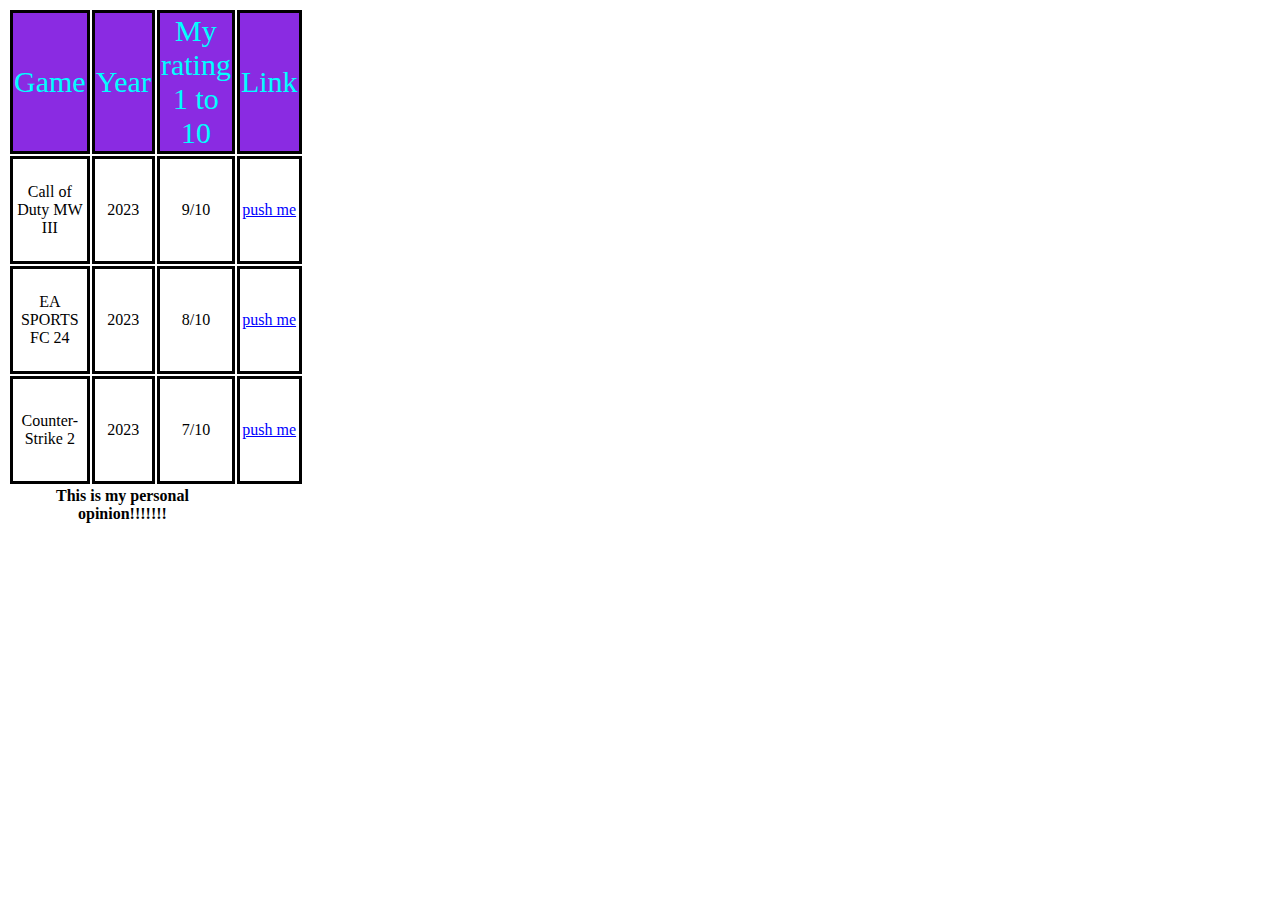
<file: index.html>
<!DOCTYPE html>
<html>
    <head>
        <meta charset="UTF-2">
        <title>
            HW9
        </title>
        <style>
            td{
                width: 50px;
                height: 100px;
                border: solid 3px black;
                text-align: center;
            }
            thead{
                font-size: 30px;
            }
            a:link{
                color: blue	;
            }
            a:visited{
                color: gray;
            }
            a:hover{
                color: red;
                text-decoration: underline;
            }
            a:active{
                color: yellow;
                text-decoration: underline;
            }
        </style>
    </head>
    <body>
        <!-- <p>Форматирование в <mark>HTML5</mark></p>
        <p>Это <b>выделенный</b> текст</p>
        <p>Это <b>важный</b> текст</p>
        <p>Это <s>зачёркнутый</s> текст</p>
        <p>Это <s>недействительный</s> текст</p>
        <p>Это <i>важный</i> текст</p>
        <p>Это текст <i>курсивом</i></p>
        <p>Это <u>добавленный текст</u></p>
        <p>Это <u>подчёркнутый текст</u></p>
        <p>X<sub>1</sub> = Y<sup>2</sup> + Z<sup>2</sup></p> -->
        <div>
        <table>
            <thead style = "background-color: blueviolet; color: aqua;">
                <tr>
                    <td>
                        Game
                    </td>
                    <td>
                        Year
                    </td>
                    <td>
                        My rating 1 to 10
                    </td>
                    <td>
                        Link
                    </td>
                </tr>
            </thead>
            <tfoot>
                <tr>
                    <th colspan="3">
                        	This is my personal opinion!!!!!!!
                    </th>
                </tr>
            </tfoot>
            <tbody>
                <tr>
                    <td>
                        Call of Duty MW III
                    </td>
                    <td>
                        2023
                    </td>
                    <td>
                        9/10
                    </td>
                    <td>
                        <a href="https://www.youtube.com/watch?v=C_6J06wdgXY&pp=ygUJY29kIG13SUlJ">push me</a>
                    </td>
                </tr>
                <tr>
                    <td>
                        EA SPORTS FC 24
                    </td>
                    <td>
                        2023
                    </td>
                    <td>
                        8/10
                    </td>
                    <td>
                        <a href="https://www.youtube.com/watch?v=-vL01jbgENE&pp=ygUPZmMgMjAyNCB0cmFpbGVy">push me</a>
                    </td>
                </tr>
                <tr>
                    <td>
                        Counter-Strike 2
                    </td>
                    <td>
                        2023
                    </td>
                    <td>
                        7/10
                    </td>
                    <td>
                        <a href="https://www.youtube.com/watch?v=c80dVYcL69E&pp=ygULY3MyIHRyYWlsZXI%3D">push me</a>
                    </td>
                </tr>
            </tbody>
        </table>
        </div>
    </body>
</html>
</file>
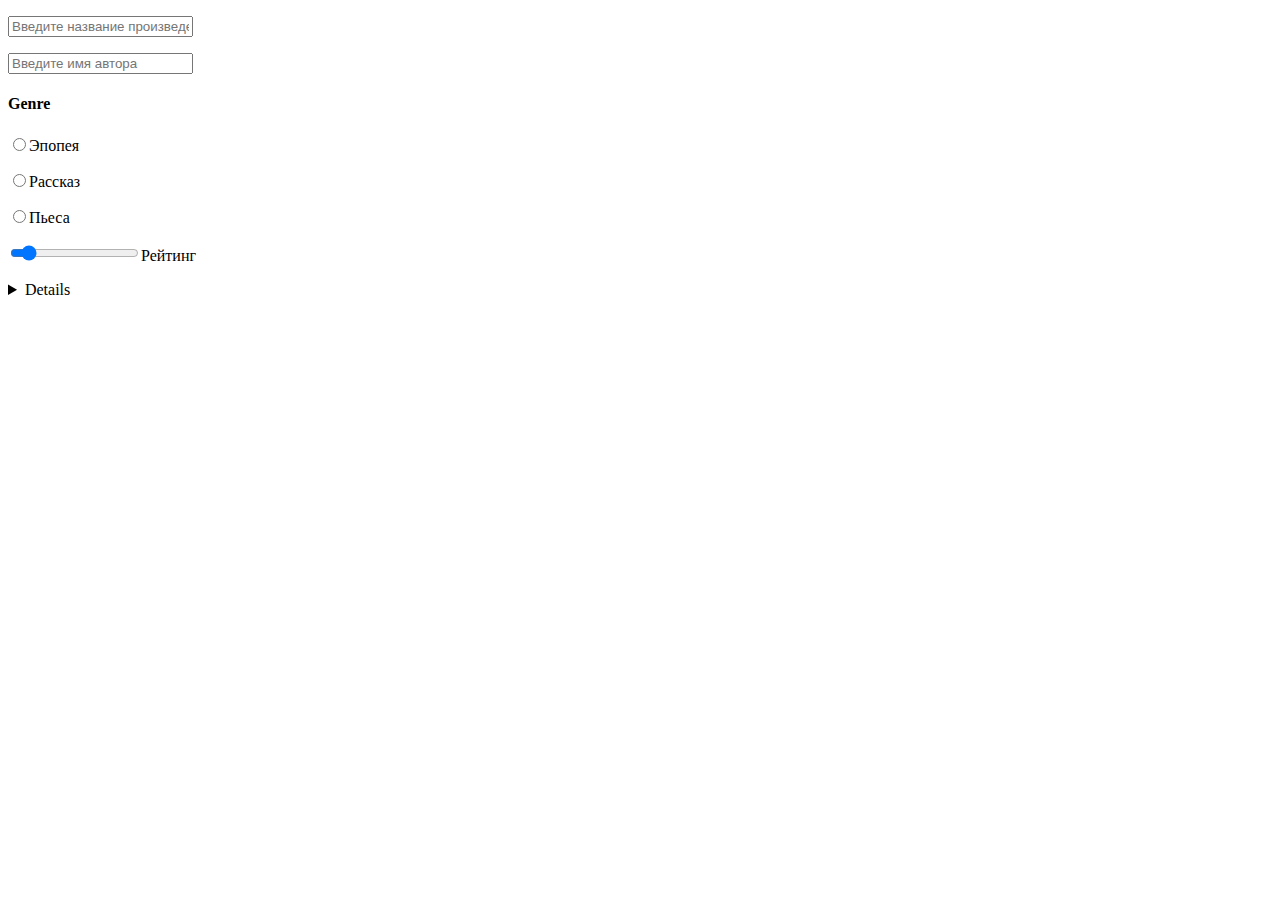
<file: index_hw_10.html>
<!-- Составить форму с выпадающим списком с рейтингом из 8-ми художественных произведений (на свой вкус, рейтинги или личные или с интернета) -->
<!DOCTYPE html>
<html>
    <head>
        <meta charset="UTF-8">
        <title>Работа с формами</title>
    </head>
    <body>
        <form method="post" autocomplete="on" action="http://localhost:8080">
            <p><input type="text" name="name" placeholder="Введите название произведения"></p>
            <p><input type="text" name="author" placeholder="Введите имя автора"></p>
            <h4>Genre</h4>
            <p><input type="radio" value ="epic" name="genre" />Эпопея</p>
            <p><input type="radio" value ="story" name="genre" />Рассказ</p>
            <p><input type="radio" value ="play" name="genre" />Пьеса</p>
            <p><input type="range" step="1" min="0" max="100" value="10" name="rating">Рейтинг</p>
        </form>
        <details>
            <table>
                <thead style = "background-color: blueviolet; color: aqua;">
                    <tr>
                        <td>
                            Name
                        </td>
                        <td>
                            Author
                        </td>
                        <td>
                            Genre
                        </td>
                        <td>
                            My rating 1 to 10
                        </td>
                    </tr>
                </thead>
                <tfoot>
                    <tr>
                        <th colspan="3">
                                This is my personal opinion!
                        </th>
                    </tr>
                </tfoot>
                <tbody>
                    <tr>
                        <td>
                            Война и мир
                        </td>
                        <td>
                            Лев Толстой
                        </td>
                        <td>
                            Эпопея
                        </td>
                        <td>
                            9/10
                        </td>
                    </tr>
                    <tr>
                        <td>
                            Горе от ума
                        </td>
                        <td>
                            Александр Грибоедов
                        </td>
                        <td>
                            Пьеса
                        </td>
                        <td>
                            8/10
                        </td>
                    </tr>
                    <tr>
                        <td>
                            Чудесный доктор
                        </td>
                        <td>
                            Александр Куприн
                        </td>
                        <td>
                            Рассказ
                        </td>
                        <td>
                            7/10
                        </td>
                    </tr>
                </tbody>
            </table>
        </details>
    </body>
</html>
</file>
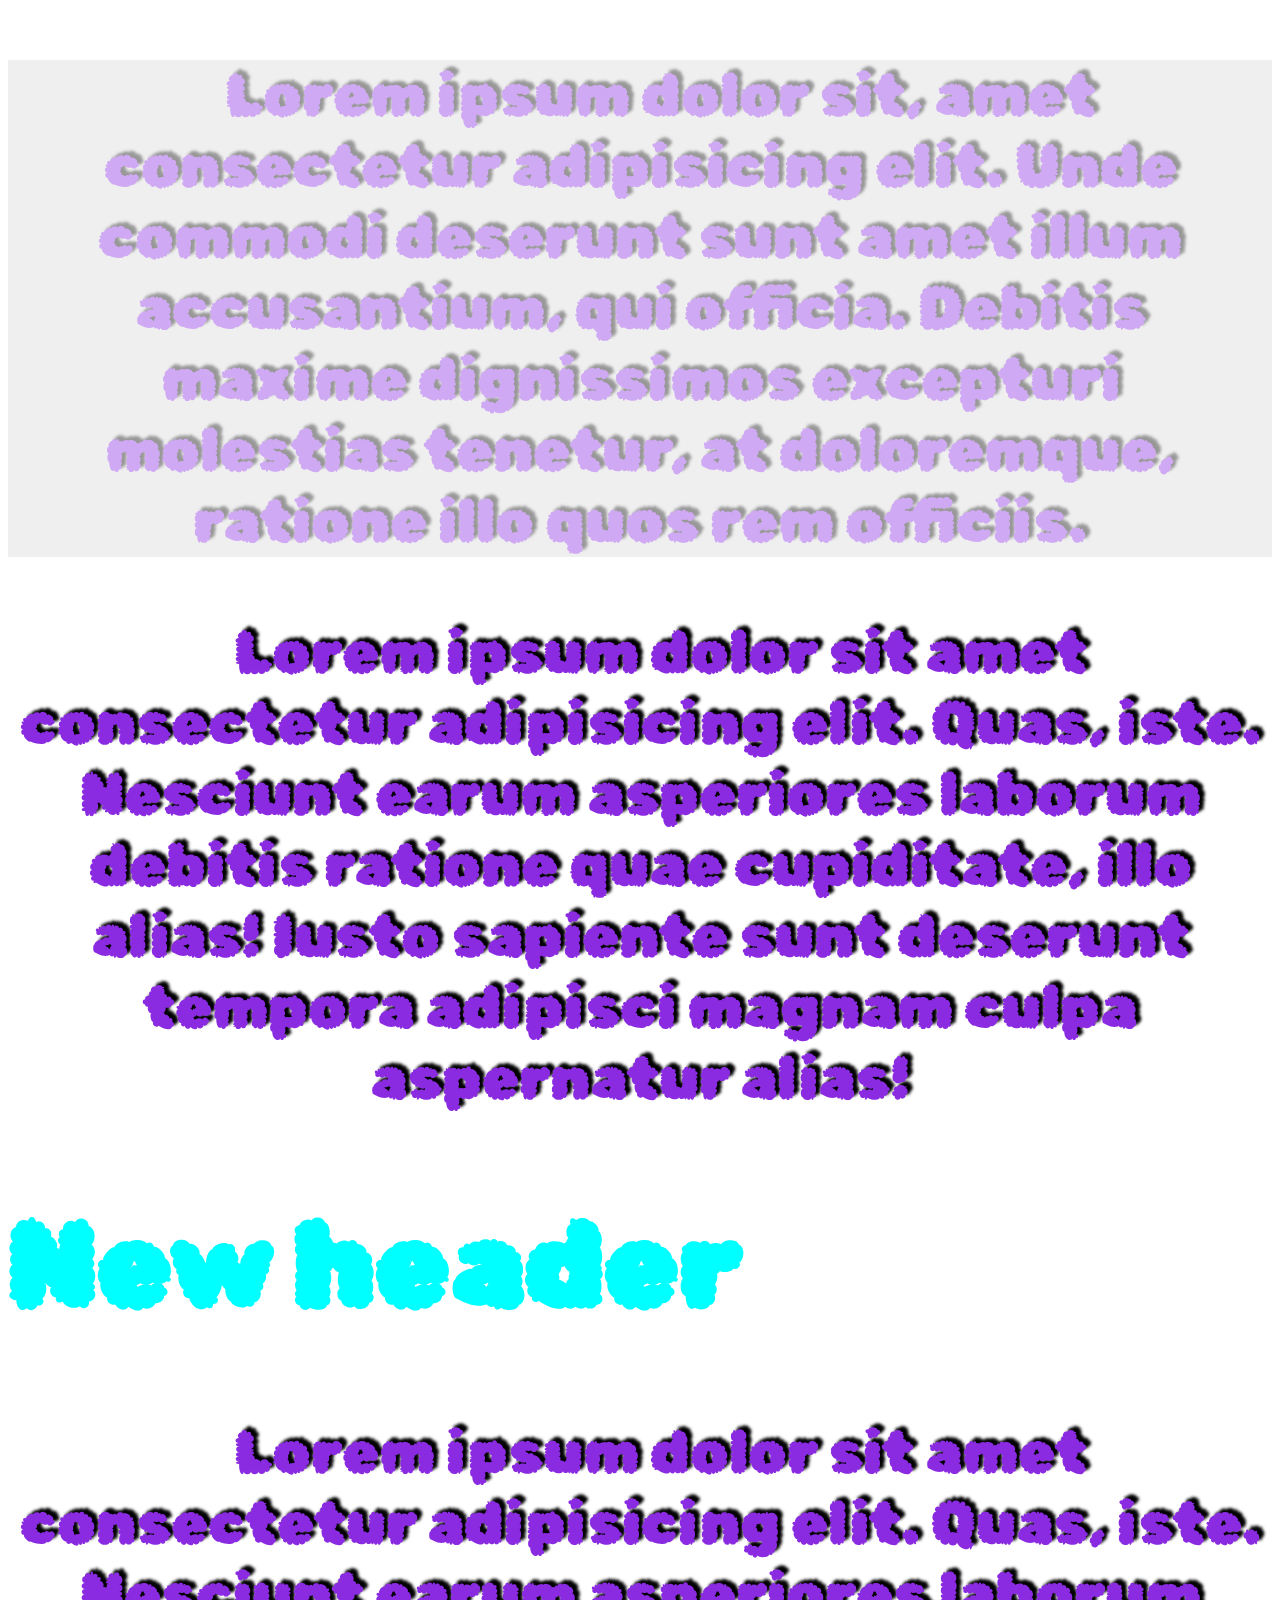
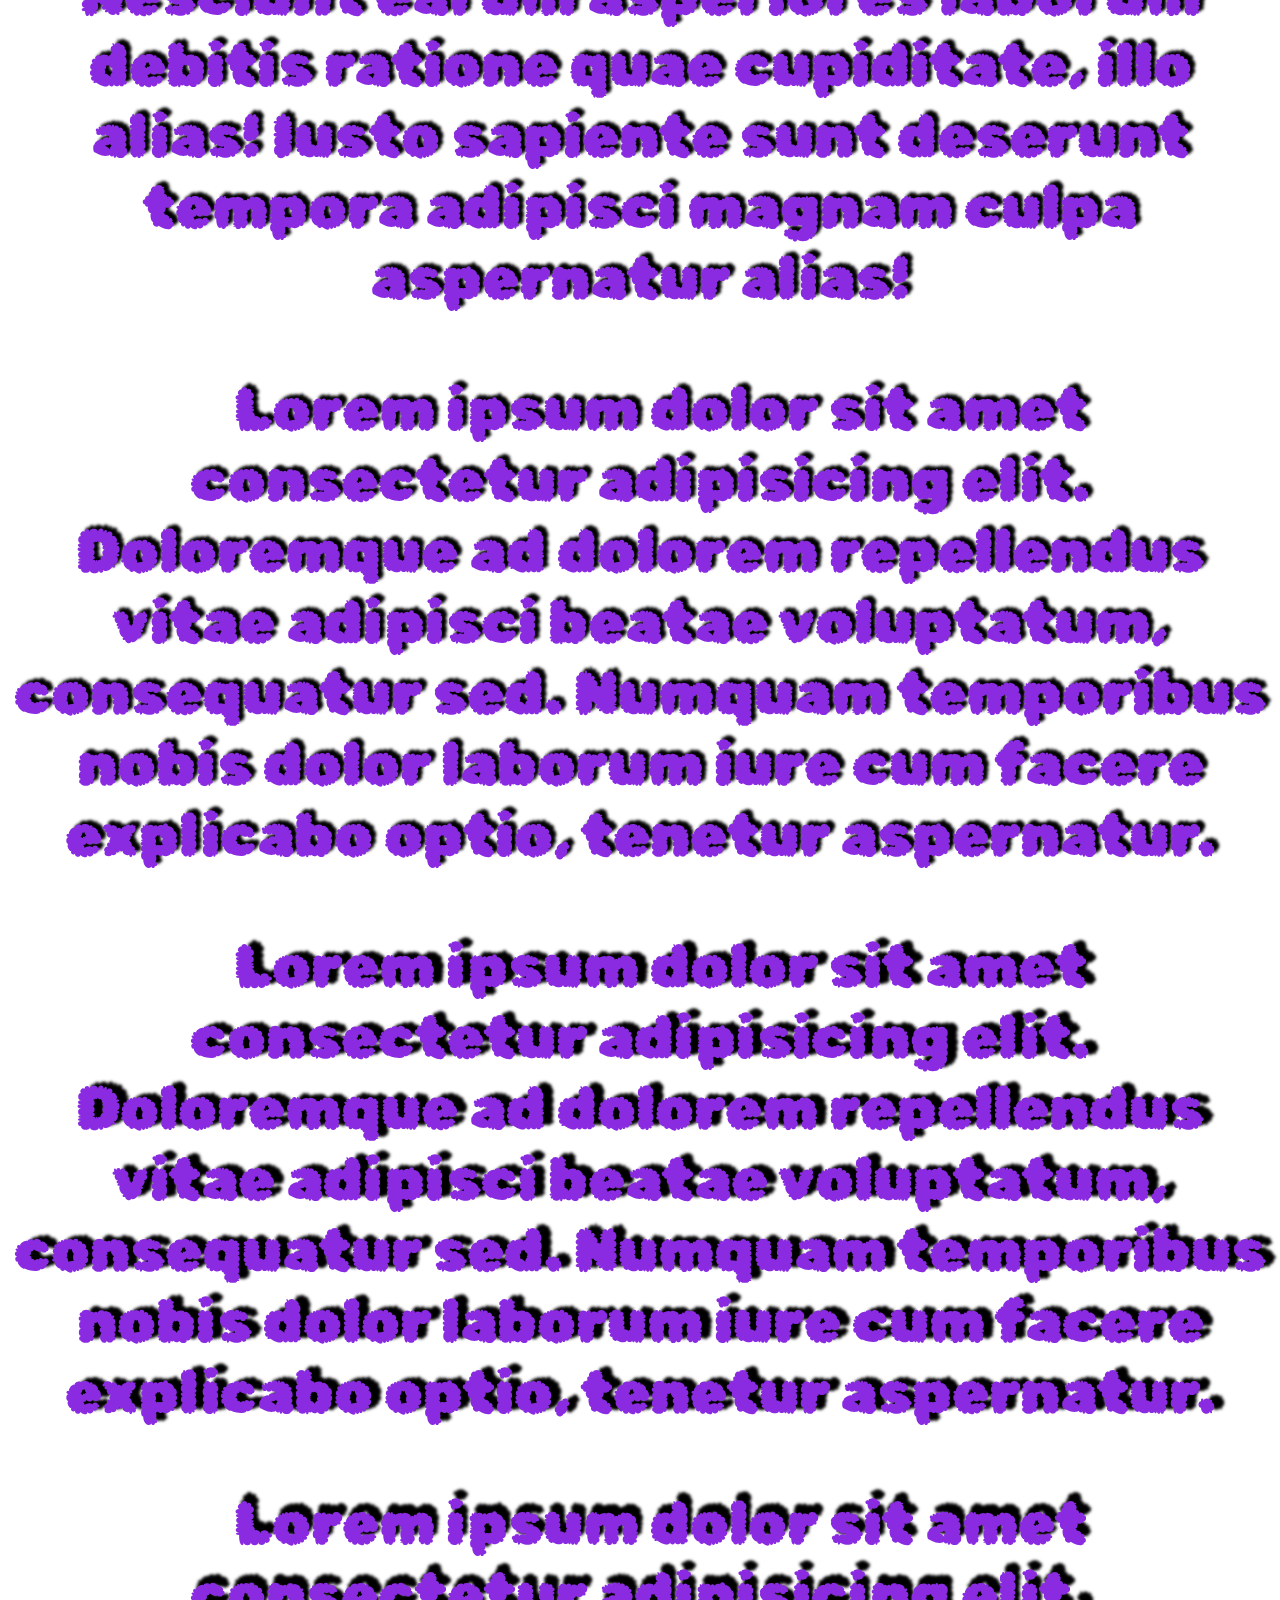
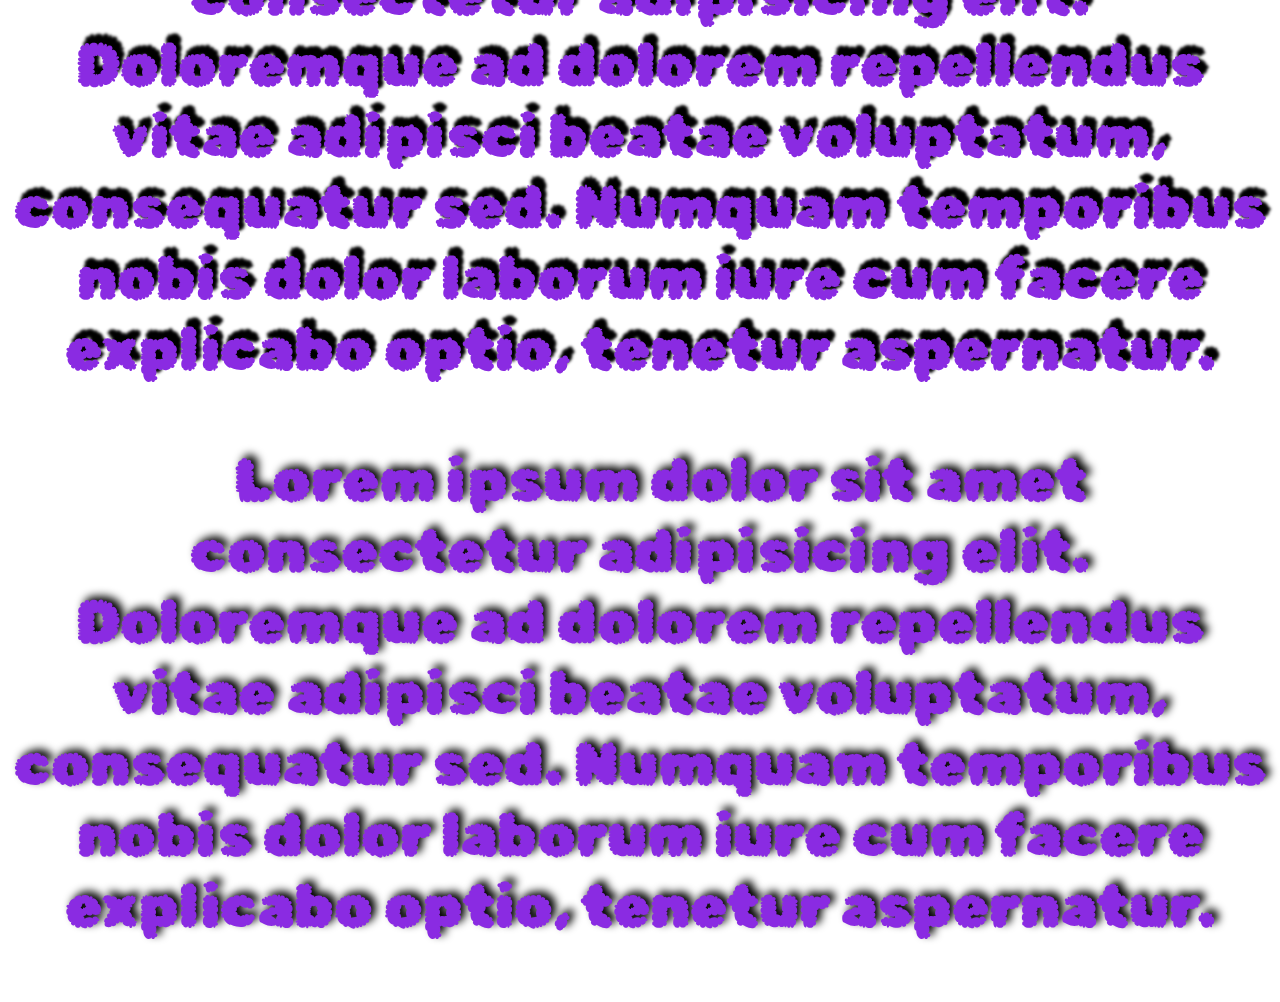
<file: index_hw_12.html>
<!DOCTYPE html>
<html>
    <head>
        <meta charset="UTF-8">
        <title>Document</title>
        <link rel="stylesheet" href="style_hw_12.css">
    </head>
    <body>

        <div>
            <p>
            Lorem ipsum dolor sit, amet consectetur adipisicing elit. Unde commodi deserunt sunt amet illum accusantium, qui officia. Debitis maxime dignissimos excepturi molestias tenetur, at doloremque, ratione illo quos rem officiis.
            </p>
        </div>

        <p>
            Lorem ipsum dolor sit amet consectetur adipisicing elit. 
            Quas, iste. Nesciunt earum asperiores laborum debitis ratione quae cupiditate, 
            illo alias! Iusto sapiente sunt deserunt tempora adipisci magnam culpa 
            aspernatur alias!
        </p>
        
        <h1>New header</h1>

        <p>
            Lorem ipsum dolor sit amet consectetur adipisicing elit. 
            Quas, iste. Nesciunt earum asperiores laborum debitis ratione quae cupiditate, 
            illo alias! Iusto sapiente sunt deserunt tempora adipisci magnam culpa 
            aspernatur alias!
        </p>

        <p id="p1">
            Lorem ipsum dolor sit amet consectetur adipisicing elit. Doloremque ad dolorem repellendus vitae adipisci beatae voluptatum, consequatur sed. Numquam temporibus nobis dolor laborum iure cum facere explicabo optio, tenetur aspernatur.
        </p>

        <p id="p2">
            Lorem ipsum dolor sit amet consectetur adipisicing elit. Doloremque ad dolorem repellendus vitae adipisci beatae voluptatum, consequatur sed. Numquam temporibus nobis dolor laborum iure cum facere explicabo optio, tenetur aspernatur.
        </p> 

        <p id="p3">
            Lorem ipsum dolor sit amet consectetur adipisicing elit. Doloremque ad dolorem repellendus vitae adipisci beatae voluptatum, consequatur sed. Numquam temporibus nobis dolor laborum iure cum facere explicabo optio, tenetur aspernatur.
        </p>

        <p id="p4">
            Lorem ipsum dolor sit amet consectetur adipisicing elit. Doloremque ad dolorem repellendus vitae adipisci beatae voluptatum, consequatur sed. Numquam temporibus nobis dolor laborum iure cum facere explicabo optio, tenetur aspernatur.
        </p>
    </body>
</html>
</file>
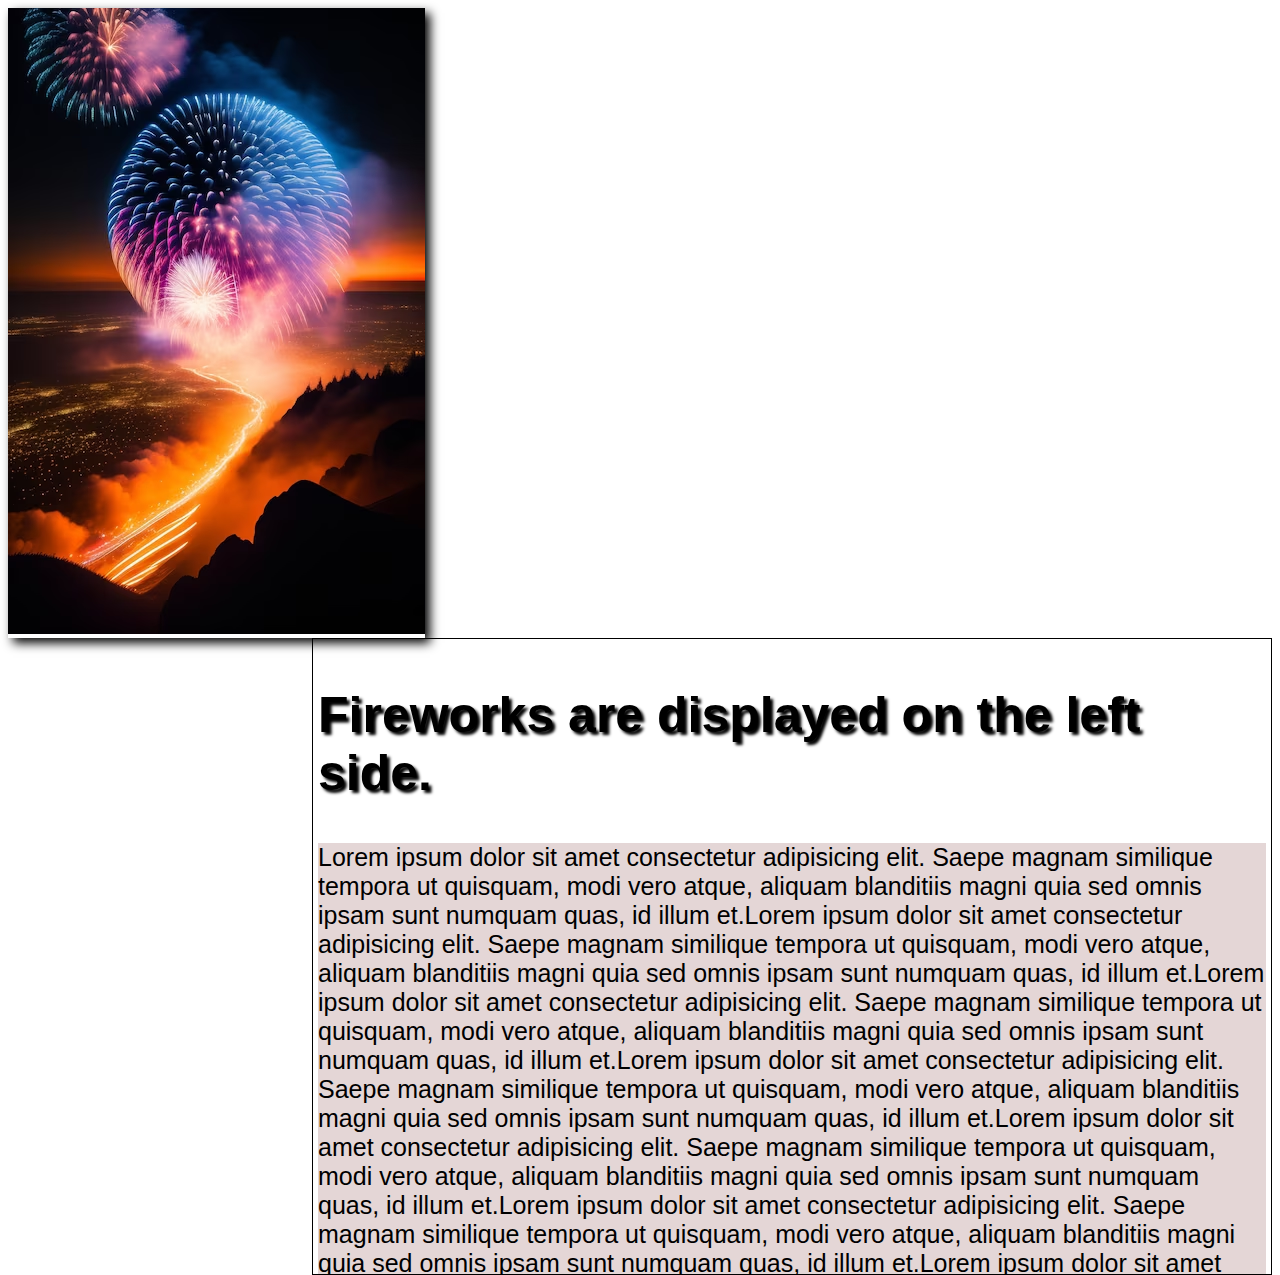
<file: index_hw_14.html>
<!-- Создать два элемента, слева и справа. Элемент слева: картинка нормального размера отбрасывающая тень. Элемент справа: стилизованный на ваше усмотрение текст в блоке прокрутки (overflow ) с рамками с трёх любых сторон. -->
<!DOCTYPE html>
<html lang="en">
<head>
    <meta charset="UTF-8">
    <meta name="viewport" content="width=device-width, initial-scale=1.0">
    <link rel="stylesheet" href="styles/style_hw_14.css">
    <title>hw_14</title>
</head>
<body>
    <div class="image">
        <img src="img/fireworks.avif" alt="fireworks">
    </div>
    <div class="layer">
        <h2 class="main-header">
            Fireworks are displayed on the left side.
        </h2>
        <p class="main-text">
            Lorem ipsum dolor sit amet consectetur adipisicing elit. Saepe magnam similique tempora ut quisquam, modi vero atque, aliquam blanditiis magni quia sed omnis ipsam sunt numquam quas, id illum et.Lorem ipsum dolor sit amet consectetur adipisicing elit. Saepe magnam similique tempora ut quisquam, modi vero atque, aliquam blanditiis magni quia sed omnis ipsam sunt numquam quas, id illum et.Lorem ipsum dolor sit amet consectetur adipisicing elit. Saepe magnam similique tempora ut quisquam, modi vero atque, aliquam blanditiis magni quia sed omnis ipsam sunt numquam quas, id illum et.Lorem ipsum dolor sit amet consectetur adipisicing elit. Saepe magnam similique tempora ut quisquam, modi vero atque, aliquam blanditiis magni quia sed omnis ipsam sunt numquam quas, id illum et.Lorem ipsum dolor sit amet consectetur adipisicing elit. Saepe magnam similique tempora ut quisquam, modi vero atque, aliquam blanditiis magni quia sed omnis ipsam sunt numquam quas, id illum et.Lorem ipsum dolor sit amet consectetur adipisicing elit. Saepe magnam similique tempora ut quisquam, modi vero atque, aliquam blanditiis magni quia sed omnis ipsam sunt numquam quas, id illum et.Lorem ipsum dolor sit amet consectetur adipisicing elit. Saepe magnam similique tempora ut quisquam, modi vero atque, aliquam blanditiis magni quia sed omnis ipsam sunt numquam quas, id illum et.Lorem ipsum dolor sit amet consectetur adipisicing elit. Saepe magnam similique tempora ut quisquam, modi vero atque, aliquam blanditiis magni quia sed omnis ipsam sunt numquam quas, id illum et.Lorem ipsum dolor sit amet consectetur adipisicing elit. Saepe magnam similique tempora ut quisquam, modi vero atque, aliquam blanditiis magni quia sed omnis ipsam sunt numquam quas, id illum et.Lorem ipsum dolor sit amet consectetur adipisicing elit. Saepe magnam similique tempora ut quisquam, modi vero atque, aliquam blanditiis magni quia sed omnis ipsam sunt numquam quas, id illum et.Lorem ipsum dolor sit amet consectetur adipisicing elit. Saepe magnam similique tempora ut quisquam, modi vero atque, aliquam blanditiis magni quia sed omnis ipsam sunt numquam quas, id illum et.Lorem ipsum dolor sit amet consectetur adipisicing elit. Saepe magnam similique tempora ut quisquam, modi vero atque, aliquam blanditiis magni quia sed omnis ipsam sunt numquam quas, id illum et.Lorem ipsum dolor sit amet consectetur adipisicing elit. Saepe magnam similique tempora ut quisquam, modi vero atque, aliquam blanditiis magni quia sed omnis ipsam sunt numquam quas, id illum et.Lorem ipsum dolor sit amet consectetur adipisicing elit. Saepe magnam similique tempora ut quisquam, modi vero atque, aliquam blanditiis magni quia sed omnis ipsam sunt numquam quas, id illum et.Lorem ipsum dolor sit amet consectetur adipisicing elit. Saepe magnam similique tempora ut quisquam, modi vero atque, aliquam blanditiis magni quia sed omnis ipsam sunt numquam quas, id illum et.Lorem ipsum dolor sit amet consectetur adipisicing elit. Saepe magnam similique tempora ut quisquam, modi vero atque, aliquam blanditiis magni quia sed omnis ipsam sunt numquam quas, id illum et.Lorem ipsum dolor sit amet consectetur adipisicing elit. Saepe magnam similique tempora ut quisquam, modi vero atque, aliquam blanditiis magni quia sed omnis ipsam sunt numquam quas, id illum et.Lorem ipsum dolor sit amet consectetur adipisicing elit. Saepe magnam similique tempora ut quisquam, modi vero atque, aliquam blanditiis magni quia sed omnis ipsam sunt numquam quas, id illum et.Lorem ipsum dolor sit amet consectetur adipisicing elit. Saepe magnam similique tempora ut quisquam, modi vero atque, aliquam blanditiis magni quia sed omnis ipsam sunt numquam quas, id illum et.Lorem ipsum dolor sit amet consectetur adipisicing elit. Saepe magnam similique tempora ut quisquam, modi vero atque, aliquam blanditiis magni quia sed omnis ipsam sunt numquam quas, id illum et.Lorem ipsum dolor sit amet consectetur adipisicing elit. Saepe magnam similique tempora ut quisquam, modi vero atque, aliquam blanditiis magni quia sed omnis ipsam sunt numquam quas, id illum et.Lorem ipsum dolor sit amet consectetur adipisicing elit. Saepe magnam similique tempora ut quisquam, modi vero atque, aliquam blanditiis magni quia sed omnis ipsam sunt numquam quas, id illum et.Lorem ipsum dolor sit amet consectetur adipisicing elit. Saepe magnam similique tempora ut quisquam, modi vero atque, aliquam blanditiis magni quia sed omnis ipsam sunt numquam quas, id illum et.Lorem ipsum dolor sit amet consectetur adipisicing elit. Saepe magnam similique tempora ut quisquam, modi vero atque, aliquam blanditiis magni quia sed omnis ipsam sunt numquam quas, id illum et.Lorem ipsum dolor sit amet consectetur adipisicing elit. Saepe magnam similique tempora ut quisquam, modi vero atque, aliquam blanditiis magni quia sed omnis ipsam sunt numquam quas, id illum et.Lorem ipsum dolor sit amet consectetur adipisicing elit. Saepe magnam similique tempora ut quisquam, modi vero atque, aliquam blanditiis magni quia sed omnis ipsam sunt numquam quas, id illum et.Lorem ipsum dolor sit amet consectetur adipisicing elit. Saepe magnam similique tempora ut quisquam, modi vero atque, aliquam blanditiis magni quia sed omnis ipsam sunt numquam quas, id illum et.Lorem ipsum dolor sit amet consectetur adipisicing elit. Saepe magnam similique tempora ut quisquam, modi vero atque, aliquam blanditiis magni quia sed omnis ipsam sunt numquam quas, id illum et.Lorem ipsum dolor sit amet consectetur adipisicing elit. Saepe magnam similique tempora ut quisquam, modi vero atque, aliquam blanditiis magni quia sed omnis ipsam sunt numquam quas, id illum et. Lorem ipsum dolor sit amet consectetur adipisicing elit. Saepe magnam similique tempora ut quisquam, modi vero atque, aliquam blanditiis magni quia sed omnis ipsam sunt numquam quas, id illum et.Lorem ipsum dolor sit amet consectetur adipisicing elit. Saepe magnam similique tempora ut quisquam, modi vero atque, aliquam blanditiis magni quia sed omnis ipsam sunt numquam quas, id illum et.Lorem ipsum dolor sit amet consectetur adipisicing elit. Saepe magnam similique tempora ut quisquam, modi vero atque, aliquam blanditiis magni quia sed omnis ipsam sunt numquam quas, id illum et.Lorem ipsum dolor sit amet consectetur adipisicing elit. Saepe magnam similique tempora ut quisquam, modi vero atque, aliquam blanditiis magni quia sed omnis ipsam sunt numquam quas, id illum et.Lorem ipsum dolor sit amet consectetur adipisicing elit. Saepe magnam similique tempora ut quisquam, modi vero atque, aliquam blanditiis magni quia sed omnis ipsam sunt numquam quas, id illum et.Lorem ipsum dolor sit amet consectetur adipisicing elit. Saepe magnam similique tempora ut quisquam, modi vero atque, aliquam blanditiis magni quia sed omnis ipsam sunt numquam quas, id illum et.Lorem ipsum dolor sit amet consectetur adipisicing elit. Saepe magnam similique tempora ut quisquam, modi vero atque, aliquam blanditiis magni quia sed omnis ipsam sunt numquam quas, id illum et.Lorem ipsum dolor sit amet consectetur adipisicing elit. Saepe magnam similique tempora ut quisquam, modi vero atque, aliquam blanditiis magni quia sed omnis ipsam sunt numquam quas, id illum et.Lorem ipsum dolor sit amet consectetur adipisicing elit. Saepe magnam similique tempora ut quisquam, modi vero atque, aliquam blanditiis magni quia sed omnis ipsam sunt numquam quas, id illum et.Lorem ipsum dolor sit amet consectetur adipisicing elit. Saepe magnam similique tempora ut quisquam, modi vero atque, aliquam blanditiis magni quia sed omnis ipsam sunt numquam quas, id illum et.Lorem ipsum dolor sit amet consectetur adipisicing elit. Saepe magnam similique tempora ut quisquam, modi vero atque, aliquam blanditiis magni quia sed omnis ipsam sunt numquam quas, id illum et.Lorem ipsum dolor sit amet consectetur adipisicing elit. Saepe magnam similique tempora ut quisquam, modi vero atque, aliquam blanditiis magni quia sed omnis ipsam sunt numquam quas, id illum et.Lorem ipsum dolor sit amet consectetur adipisicing elit. Saepe magnam similique tempora ut quisquam, modi vero atque, aliquam blanditiis magni quia sed omnis ipsam sunt numquam quas, id illum et.Lorem ipsum dolor sit amet consectetur adipisicing elit. Saepe magnam similique tempora ut quisquam, modi vero atque, aliquam blanditiis magni quia sed omnis ipsam sunt numquam quas, id illum et.Lorem ipsum dolor sit amet consectetur adipisicing elit. Saepe magnam similique tempora ut quisquam, modi vero atque, aliquam blanditiis magni quia sed omnis ipsam sunt numquam quas, id illum et.Lorem ipsum dolor sit amet consectetur adipisicing elit. Saepe magnam similique tempora ut quisquam, modi vero atque, aliquam blanditiis magni quia sed omnis ipsam sunt numquam quas, id illum et.Lorem ipsum dolor sit amet consectetur adipisicing elit. Saepe magnam similique tempora ut quisquam, modi vero atque, aliquam blanditiis magni quia sed omnis ipsam sunt numquam quas, id illum et.Lorem ipsum dolor sit amet consectetur adipisicing elit. Saepe magnam similique tempora ut quisquam, modi vero atque, aliquam blanditiis magni quia sed omnis ipsam sunt numquam quas, id illum et.Lorem ipsum dolor sit amet consectetur adipisicing elit. Saepe magnam similique tempora ut quisquam, modi vero atque, aliquam blanditiis magni quia sed omnis ipsam sunt numquam quas, id illum et.Lorem ipsum dolor sit amet consectetur adipisicing elit. Saepe magnam similique tempora ut quisquam, modi vero atque, aliquam blanditiis magni quia sed omnis ipsam sunt numquam quas, id illum et.Lorem ipsum dolor sit amet consectetur adipisicing elit. Saepe magnam similique tempora ut quisquam, modi vero atque, aliquam blanditiis magni quia sed omnis ipsam sunt numquam quas, id illum et.Lorem ipsum dolor sit amet consectetur adipisicing elit. Saepe magnam similique tempora ut quisquam, modi vero atque, aliquam blanditiis magni quia sed omnis ipsam sunt numquam quas, id illum et.Lorem ipsum dolor sit amet consectetur adipisicing elit. Saepe magnam similique tempora ut quisquam, modi vero atque, aliquam blanditiis magni quia sed omnis ipsam sunt numquam quas, id illum et.Lorem ipsum dolor sit amet consectetur adipisicing elit. Saepe magnam similique tempora ut quisquam, modi vero atque, aliquam blanditiis magni quia sed omnis ipsam sunt numquam quas, id illum et.Lorem ipsum dolor sit amet consectetur adipisicing elit. Saepe magnam similique tempora ut quisquam, modi vero atque, aliquam blanditiis magni quia sed omnis ipsam sunt numquam quas, id illum et.Lorem ipsum dolor sit amet consectetur adipisicing elit. Saepe magnam similique tempora ut quisquam, modi vero atque, aliquam blanditiis magni quia sed omnis ipsam sunt numquam quas, id illum et.Lorem ipsum dolor sit amet consectetur adipisicing elit. Saepe magnam similique tempora ut quisquam, modi vero atque, aliquam blanditiis magni quia sed omnis ipsam sunt numquam quas, id illum et.Lorem ipsum dolor sit amet consectetur adipisicing elit. Saepe magnam similique tempora ut quisquam, modi vero atque, aliquam blanditiis magni quia sed omnis ipsam sunt numquam quas, id illum et.
        </p>
    </div>
</body>
</html>
</file>
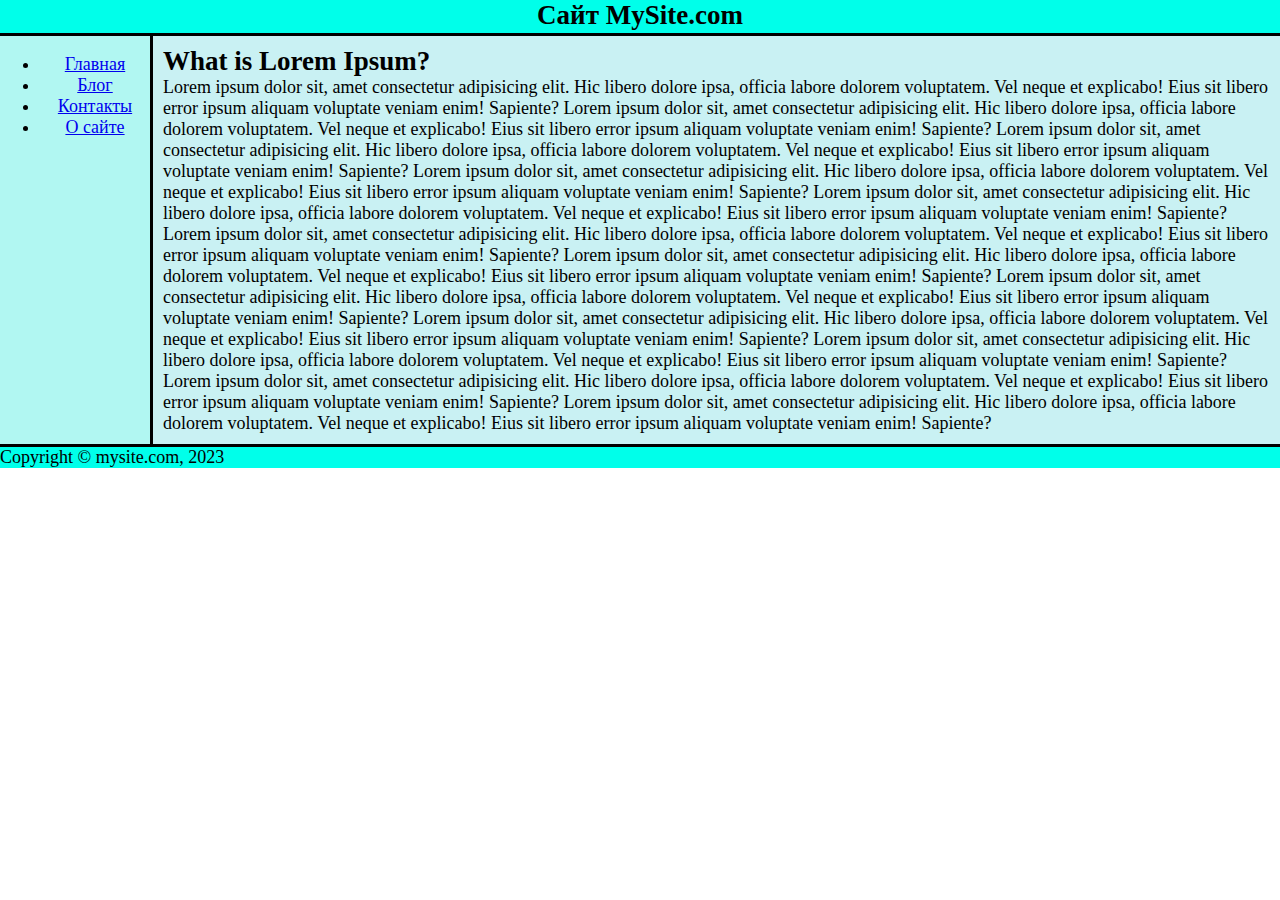
<file: index_hw_15.html>
<!DOCTYPE html>
<html>
    <head>
        <meta charset="UTF-8">
        <title>Document</title>
        <link rel="stylesheet" href="styles/style_hw_15.css">
    </head>
    <body>

        <!-- Блочная вёрстка -->

        <!-- <div id="header">Шапка сайта</div>
        <div id="left_sidebar">Левый Сайдбар</div>
        <div id="right_sidebar">Правый Сайдбар</div>
        <div id="main">Основное содержимое</div>
        <div id="footer">Футер</div> -->


        <!-- Вложенные плавающие блоки -->

        <!-- <div id="header">Шапка сайта</div> -->
        <!-- <div id="left_sidebar">Левый Сайдбар</div> -->
        <!-- <div id="right_sidebar">Правый Сайдбар</div>

        <div id="main">
            <div id="menu">Меню</div>
            <div id="content">Основное содержимое</div>
        </div>
        
        <div id="footer">Футер</div> -->





        <!-- Простейший макет -->




        <div id="header">
            <h2>Сайт MySite.com</h2>
        </div>

        <div id="wrapper">

            <div id="menu">
                <ul>
                    <li><a href="#"> Главная </a></li>
                    <li><a href="#"> Блог </a></li>
                    <li><a href="#"> Контакты </a></li>
                    <li><a href="#"> О сайте </a></li>
                </ul>
            </div>
    
            <div id="main">
                <h2>What is Lorem Ipsum?</h2>
                <p>
                    Lorem ipsum dolor sit, amet consectetur adipisicing elit. 
                    Hic libero dolore ipsa, officia labore dolorem voluptatem. Vel neque et explicabo! 
                    Eius sit libero error ipsum aliquam voluptate veniam enim! Sapiente?
                    Lorem ipsum dolor sit, amet consectetur adipisicing elit. 
                    Hic libero dolore ipsa, officia labore dolorem voluptatem. Vel neque et explicabo! 
                    Eius sit libero error ipsum aliquam voluptate veniam enim! Sapiente?
                    Lorem ipsum dolor sit, amet consectetur adipisicing elit. 
                    Hic libero dolore ipsa, officia labore dolorem voluptatem. Vel neque et explicabo! 
                    Eius sit libero error ipsum aliquam voluptate veniam enim! Sapiente?
                    Lorem ipsum dolor sit, amet consectetur adipisicing elit. 
                    Hic libero dolore ipsa, officia labore dolorem voluptatem. Vel neque et explicabo! 
                    Eius sit libero error ipsum aliquam voluptate veniam enim! Sapiente?
                    Lorem ipsum dolor sit, amet consectetur adipisicing elit. 
                    Hic libero dolore ipsa, officia labore dolorem voluptatem. Vel neque et explicabo! 
                    Eius sit libero error ipsum aliquam voluptate veniam enim! Sapiente?
                    Lorem ipsum dolor sit, amet consectetur adipisicing elit. 
                    Hic libero dolore ipsa, officia labore dolorem voluptatem. Vel neque et explicabo! 
                    Eius sit libero error ipsum aliquam voluptate veniam enim! Sapiente?
    
                    Lorem ipsum dolor sit, amet consectetur adipisicing elit. 
                    Hic libero dolore ipsa, officia labore dolorem voluptatem. Vel neque et explicabo! 
                    Eius sit libero error ipsum aliquam voluptate veniam enim! Sapiente?
                    Lorem ipsum dolor sit, amet consectetur adipisicing elit. 
                    Hic libero dolore ipsa, officia labore dolorem voluptatem. Vel neque et explicabo! 
                    Eius sit libero error ipsum aliquam voluptate veniam enim! Sapiente?
                    Lorem ipsum dolor sit, amet consectetur adipisicing elit. 
                    Hic libero dolore ipsa, officia labore dolorem voluptatem. Vel neque et explicabo! 
                    Eius sit libero error ipsum aliquam voluptate veniam enim! Sapiente?
                    Lorem ipsum dolor sit, amet consectetur adipisicing elit. 
                    Hic libero dolore ipsa, officia labore dolorem voluptatem. Vel neque et explicabo! 
                    Eius sit libero error ipsum aliquam voluptate veniam enim! Sapiente?
                    Lorem ipsum dolor sit, amet consectetur adipisicing elit. 
                    Hic libero dolore ipsa, officia labore dolorem voluptatem. Vel neque et explicabo! 
                    Eius sit libero error ipsum aliquam voluptate veniam enim! Sapiente?
                    Lorem ipsum dolor sit, amet consectetur adipisicing elit. 
                    Hic libero dolore ipsa, officia labore dolorem voluptatem. Vel neque et explicabo! 
                    Eius sit libero error ipsum aliquam voluptate veniam enim! Sapiente?
    
    
                </p>
            </div>
        </div>

        
        <div id="footer">
            <p> Copyright © mysite.com, 2023 </p>
        </div>


        <!-- Создание панели навигации -->

        <!-- Вертикальная -->

        <!-- <ul class="nav">
            <li><a href="#">Главная</a></li>
            <li><a href="#">Контакты</a></li>
            <li><a href="#">О сайте</a></li>
        </ul> -->

        <!-- Горизонтальня -->

        <!-- <ul class="nav">
            <li><a href="#">Главная</a></li>
            <li><a href="#">Блог</a></li>
            <li><a href="#">Контакты</a></li>
            <li><a href="#">О сайте</a></li>
        </ul> -->

        <!-- Макет посложнее -->

        <!-- <div id="header">
            <h1></h1>
            <div id="nav">
                <ul>
                    <li><a href="#">Главная</a></li>
                    <li><a href="#">Блог</a></li>
                    <li><a href="#">Реклама</a></li>
                    <li><a href="#">Контакты</a></li>
                    <li><a href="#">О сайте</a></li>
                </ul>
            </div>
        </div>

        <div class="wrapper">

            <div id="sidebar1">
                <h2>The standart Lorem Ipsum</h2>
                <p>
                    Lorem ipsum dolor, sit amet consectetur adipisicing elit. 
                    Provident odit cupiditate ab labore inventore dolores consequatur voluptatum, 
                    ad sequi beatae similique id ullam et quasi quas numquam cum quos. Placeat.
                </p>
            </div>

            <div id="sidebar2">
                <h2>1914 translation by H. Racham</h2>
                <p>
                    Lorem ipsum dolor sit, amet consectetur adipisicing elit. 
                    Veniam recusandae sint laudantium animi sequi. Sint, sunt ea. 
                    Harum saepe aliquid ad omnis, natus dolor accusantium! Autem error aliquam itaque. Facilis?
                </p>
                <h3>Option</h3>
                <ul>
                    <li>Item 1</li>
                    <li>Item 2</li>
                    <li>Item 3</li>
                </ul>
            </div>

            <div id="article">
                <h2>What is Lorem Ipsum?</h2>
                <p>
                    Lorem ipsum dolor sit amet consectetur adipisicing elit. 
                    Quae veniam atque fugit laborum facere. Eaque perferendis 
                    impedit quas eius sunt nisi suscipit quos debitis voluptate dolorum quam 
                    repellendus, aspernatur officiis.
                </p>
                <p>
                    Lorem ipsum dolor sit amet consectetur adipisicing elit. Alias, ut? 
                    Eum voluptate ad, qui modi perferendis laudantium. Natus itaque, ad, alias asperiores 
                    debitis voluptatem explicabo quam aspernatur possimus enim sit.
                </p>
            </div>
        </div>

        <div id="footer">
            <p>Contact: admin@mysite.com</p>
            <p>Copyright © mysite.com, 2023</p>
        </div> -->


    </body>
</html>
</file>
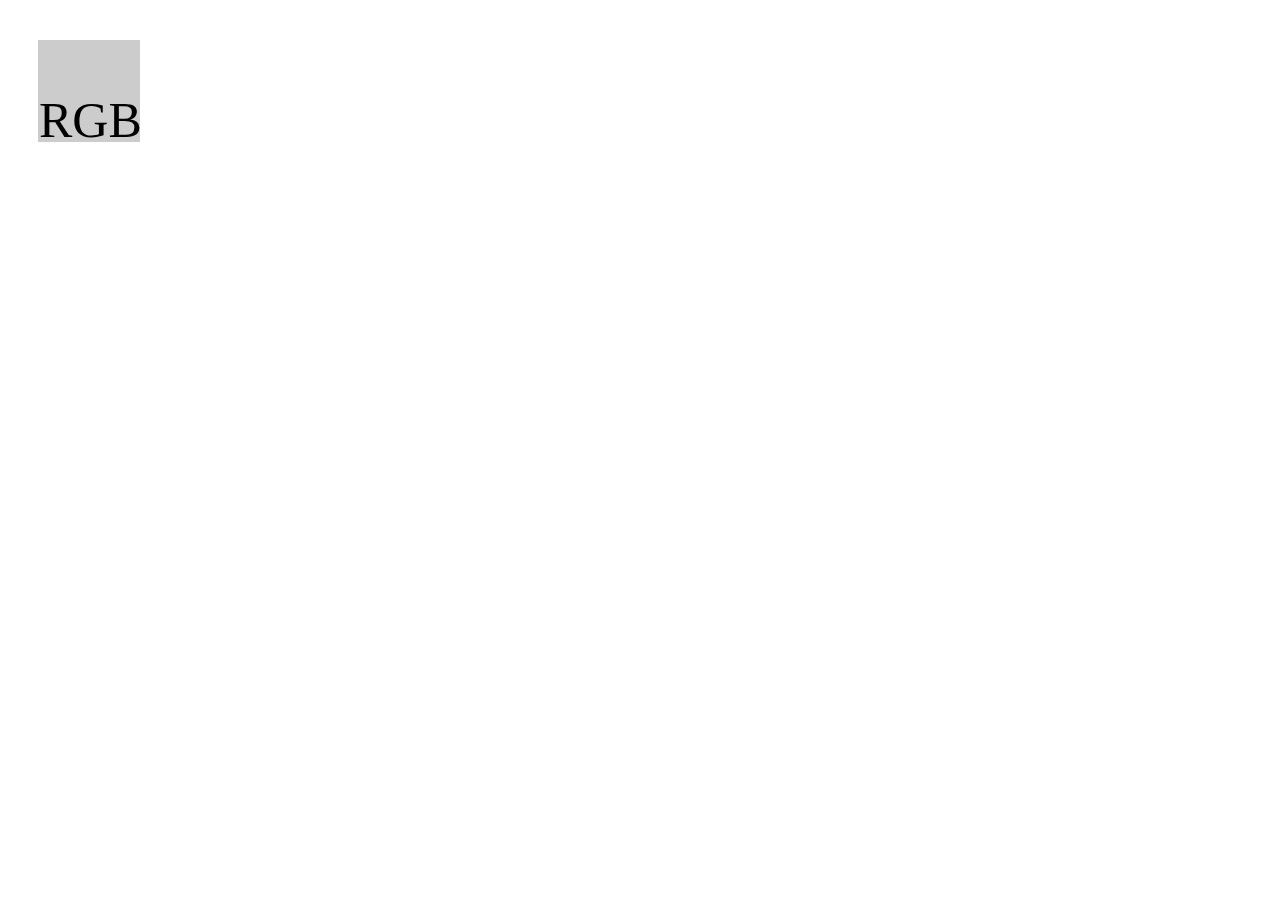
<file: index_hw_16.html>
<!DOCTYPE html>
<html>
    <head>
        <meta charset="UTF-8">
        <title>Document</title>
        <link rel="stylesheet" href="styles/style_hw_16.css">
    </head>
    <body>

        <!-- Трансформации в CSS -->
        <!-- <div class="halfScale">scale(.5)</div>
        <div></div>
        <div class="rotated">rotate(30deg);</div>
        <div></div>
        <div class="doubleScale">scale(2)</div> -->


        <!-- Исходная точка трансформации -->

        <!-- <div class="transform1"></div>
        <div class="transform2"></div>
        <div class="transform3"></div> -->

        <!-- Переходы -->

        <div>
            <p>
                RGB
            </p>
        </div>




    </body>
</html>
</file>
<file: style_hw_12.css>
/* Подключение внешнего шрифта */
@font-face {
    font-family: 'Rubik Bubbles';
    src: url('Rubik_Bubbles/RubikBubbles-Regular.ttf');
    font-weight: normal;
    font-style: normal;
}


body {
    font-family: Rubik Bubbles;
    font-size: 60px; /* Размер шрифта */
    /* font-family: 'Courier New', Courier, monospace; Тип шрифта */
    /* font-weight: 900; Толщина шрифта */
    /* font-style: italic; Курсив */
    color: cyan; /* Цвет шрифта */
}

p {
    color: blueviolet;
    /* Изменение регистра текста */
    text-transform: capitalize; /* Первая буква слова с заглавной */
    text-transform: uppercase; /* Верхний регистр */
    text-transform: lowercase; /* Нижний регистр */
    text-transform: none; /* Без форматирования */

    text-decoration: underline; /* Подчеркнутый текст */
    text-decoration: overline; /* Надчеркнутый текст */
    text-decoration: line-through; /* Перечеркнутый текст */
    text-decoration: underline line-through; /* 2 свойства разом */
    text-decoration: none; /* Без форматирования */

    text-shadow: 5px -4px 3px black; /* Тень текста */

    text-align: left; /* Выравнивание текста слева */
    text-align: right; /* Выравнивание текста справа */
    text-align: justify; /* Выравнивание текста по ширине */
    text-align: center; /* Выравнивание текста по центру */

    text-indent: 40px; /* Отступ первой строки в пикселях */
}

#p1
{
    text-shadow: 5px -4px 3px black; /* Тень текста */
}

#p2
{
    text-shadow: 10px -4px 3px black; /* Тень текста */
}

#p3
{
    text-shadow: 5px -9px 3px black; /* Тень текста */
}

#p4
{
    text-shadow: 5px -4px 8px black; /* Тень текста */
}

div {
    /* background-color: DarkOrange;
    background-color: #FF8C00; */
    /* background-color: rgb(255, 140, 0); */
     background-color: rgba(0, 0, 0, .15); 

    width: 100%; /* Ширина */
    

    
    opacity: .4; /* Прозрачность */
}
</file>
<file: styles/style_hw_14.css>
@font-face{
    font-family: 'Rubik Bubbles';
    src: url('Rubik_Bubbles/RubikBubbles-Regular.ttf');
    font-weight: normal;
    font-style: normal;
}
.layer{
    overflow: scroll;
    width: 75%;
    height: 625px;
    padding: 5px;
    border: solid 1px black;
    float: right;
}
.image{
    float: left;
    box-shadow: 5px 5px 10px black;
}
.main-text{
    font-size: 25px;
    color: black;
    background-color: rgb(228, 214, 214);
}
.main-header{
    font-size: 50px;
    text-shadow: 3px 3px 3px black;
}
body{
    font-family: 'Gill Sans', 'Gill Sans MT', Calibri, 'Trebuchet MS', sans-serif;
}
</file>
<file: styles/style_hw_15.css>
/* div {
    margin: 10px;
    border: 1px solid black;
    font-size: 20px;
    height: 80px;
}

#header {
    background-color: #ccc;
}

#left_sidebar {
    background-color: #ddd;
    float: left;
    width: 150px;
}

#right_sidebar {
    background-color: #ddd;
    float: right;
    width: 150px;
}

#main {
    background-color: #eee;
    height: 200px;
    margin-left: 170px;
    margin-right: 170px;
}

#footer {
    background-color: #ccc;
} */



/* div {
    margin: 10px;
    border: 1px solid black;
    font-size: 20px;
    height: 80px;
}

#header {
    background-color: #ccc;
}


#right_sidebar {
    background-color: #ddd;
    float: right;
    width: 150px;
}

#main {
    background-color: #fafafa;
    height: 200px;
    margin-right: 170px;
}

#menu {
    background-color: #ddd;
    float: left;
    width: 160px;
}

#content {
    background-color: #eee;
    margin-left: 180px;
}

#footer {
    background-color: #ccc;
} */



/* Простейший макет */


body, h2, p {
    margin: 0;
    padding: 0;
}

body {
    font-size: 18px;
}

#header {
    background-color: #00ffea;
    border-bottom: 3px solid #000000;
    height: 33px;
    text-align: center;
}

#wrapper {
    background-color: #b1f7f2;
}

#menu {
    float: left;
    width: 150px;
    text-align: center;
    vertical-align: middle;
}

#main {
    background-color: #c9f1f3;
    border-left: 3px solid #000000;
    margin-left: 150px;
    padding: 10px;
}

#footer {
    border-top: 3px solid #000000;
    background-color: #00ffea;
}



/* Создание панели навигации */

/* Вертикальная */

/* ul.nav {
    margin-left: 0;
    padding-left: 0;
    list-style: none;
}

ul.nav a {
    display: block;
    width: 7em;
    padding: 10px;
    background-color: #f4f4f4;
    border-top: 1px dashed #333;
    border-right: 1px dashed #333;
    border-left: 5px solid #333;
    text-decoration: none;
    color: #333;
}

ul.nav li:last-child a {
    border-bottom: 1px dashed #333;
}*/


/* Горизонтальня */


/* ul.nav {
    margin-left: 0;
    padding-left: 0;
    list-style: none;
}

.nav li {
    display: inline;
}

ul.nav a {
    display: inline-block;
    width: 5em;
    padding: 10px;
    margin: 0 5px;
    background-color: #f4f4f4;
    border: 1px dashed #333;
    text-decoration: none;
    color: #333;
    text-align: center;
}

ul.nav a:hover {
    background-color: #333;
    color: #f4f4f4;
} */
</file>
<file: styles/style_hw_16.css>
/* div {
    background-color: #ccc;
    width: 120px;
    height: 120px;
    margin: 5px;
    padding: 40px 10px;
    box-sizing: border-box;
    border: 1px solid #333;
    display: inline-block;
}

.rotated {
    transform: rotate(30deg);
}

.halfScale {
    transform: scale(.5);
}

.doubleScale {
    /* transform: scale(2); */
    /* transform: scaleX(2); */
    /* transform: scale(2); */
    /* transform: translate(500px, 300px); */
    /* transform: translate(-250px, 150px); */
    /* transform: skew(45deg, 0); */
    /* transform: skew(0, 45deg); */


/* div {
    background-color: #ccc;
    width: 100px;
    height: 100px;
    margin: 80px 30px;
    float: left;
    box-sizing: border-box;
    border: 1px solid #333;
}

.transform1 {
    transform: rotate(-45deg);
}

.transform2 {
    transform-origin: left top;
    transform: rotate(-45deg);
}

.transform3 {
    transform-origin: right bottom;
    transform: rotate(-45deg);
} */


/* div { */
    /* width: 100px;
    height: 100px;
    margin: 40px 30px;
    border: 5px solid #333;
    background-color: #ccc; */

    /* transition-property: background-color, width, height, border-color; */
    /* transition-duration: 2s, 3s, 1s, 2s; */
    /* transition-property: all; */

    /* transition-property: background-color, width;
    transition-duration: 2s, 10s;
    transition-timing-function: ease-in-out; */
    /* transition-timing-function: cubic-bezier(0.075, 0.82, 0.165, 1); */
    /* transition-delay: 500ms; */

    /* transition: background-color 3s ease-in-out 500ms; */
/* } */

/* div:hover { */
    /* background-color: red; */
    /* width: 140px; */
    /* height: 60px;
    border-color: blue; */
/* } */



/* Анимации */
/* 
@keyframes название_анимации {
    from { */
        /* начальные значения свойств CSS */
    /* }

    to { */
        /* конечные значения свойств CSS */
    /* }
} */

/* 
@keyframes colorAnim {
    from {
        background-color: red;
        opacity: .2;
    }

    to {
        background-color: blue;
        opacity: .9;
    }
}



div {
    width: 100px;
    height: 100px;
    margin: 40px 30px;
    border: 1px solid #ccc;

    background-color: #ccc;
    
}

div:hover {
    animation-name: colorAnim;
    animation-duration: 2s;
} */




@keyframes colorAnim {
    from {
        width: 100px;
        height: 100px;
        top: 0px; 
        left: 0px;
        background-color: red;
    }

    25% {
        width: 200px;
        height: 100px;
        top: 0px; 
        left: 100px;
        background-color: yellow;
    }

    50% {
        width: 200px;
        height: 200px;
        top: 100px; 
        left: 100px;
        background-color: green;
    }

    75% {
        width: 200px;
        height: 100px;
        top: 100px; 
        left: 0px;
        background-color: blueviolet;
    }

    to {
        top: 0px; 
        left: 0px;
        width: 100px;
        height: 100px;
        background-color: blue;
    }
}

@keyframes textAnim {
    from {
        color: rgb(0, 0, 255);
    }

    25% {
        color: rgb(138, 43, 226);
    }

    50% {
        color: rgb(0, 0, 0);
    }

    75% {
        color: yellow;
    }

    to {
        color: red;
    }
}

div {
    width: 100px;
    height: 100px;
    margin: 40px 30px;
    border: 1px solid #ccc;
    position: relative;
    background-color: #ccc;
    
}

div {
    animation-name: colorAnim;
    animation-duration: 2s;
    animation-iteration-count: infinite;
}

p {
    font-size: 50px;
    text-align: center;
    animation-name: textAnim;
    animation-duration: 2s;
    animation-iteration-count: infinite;
}
</file>
